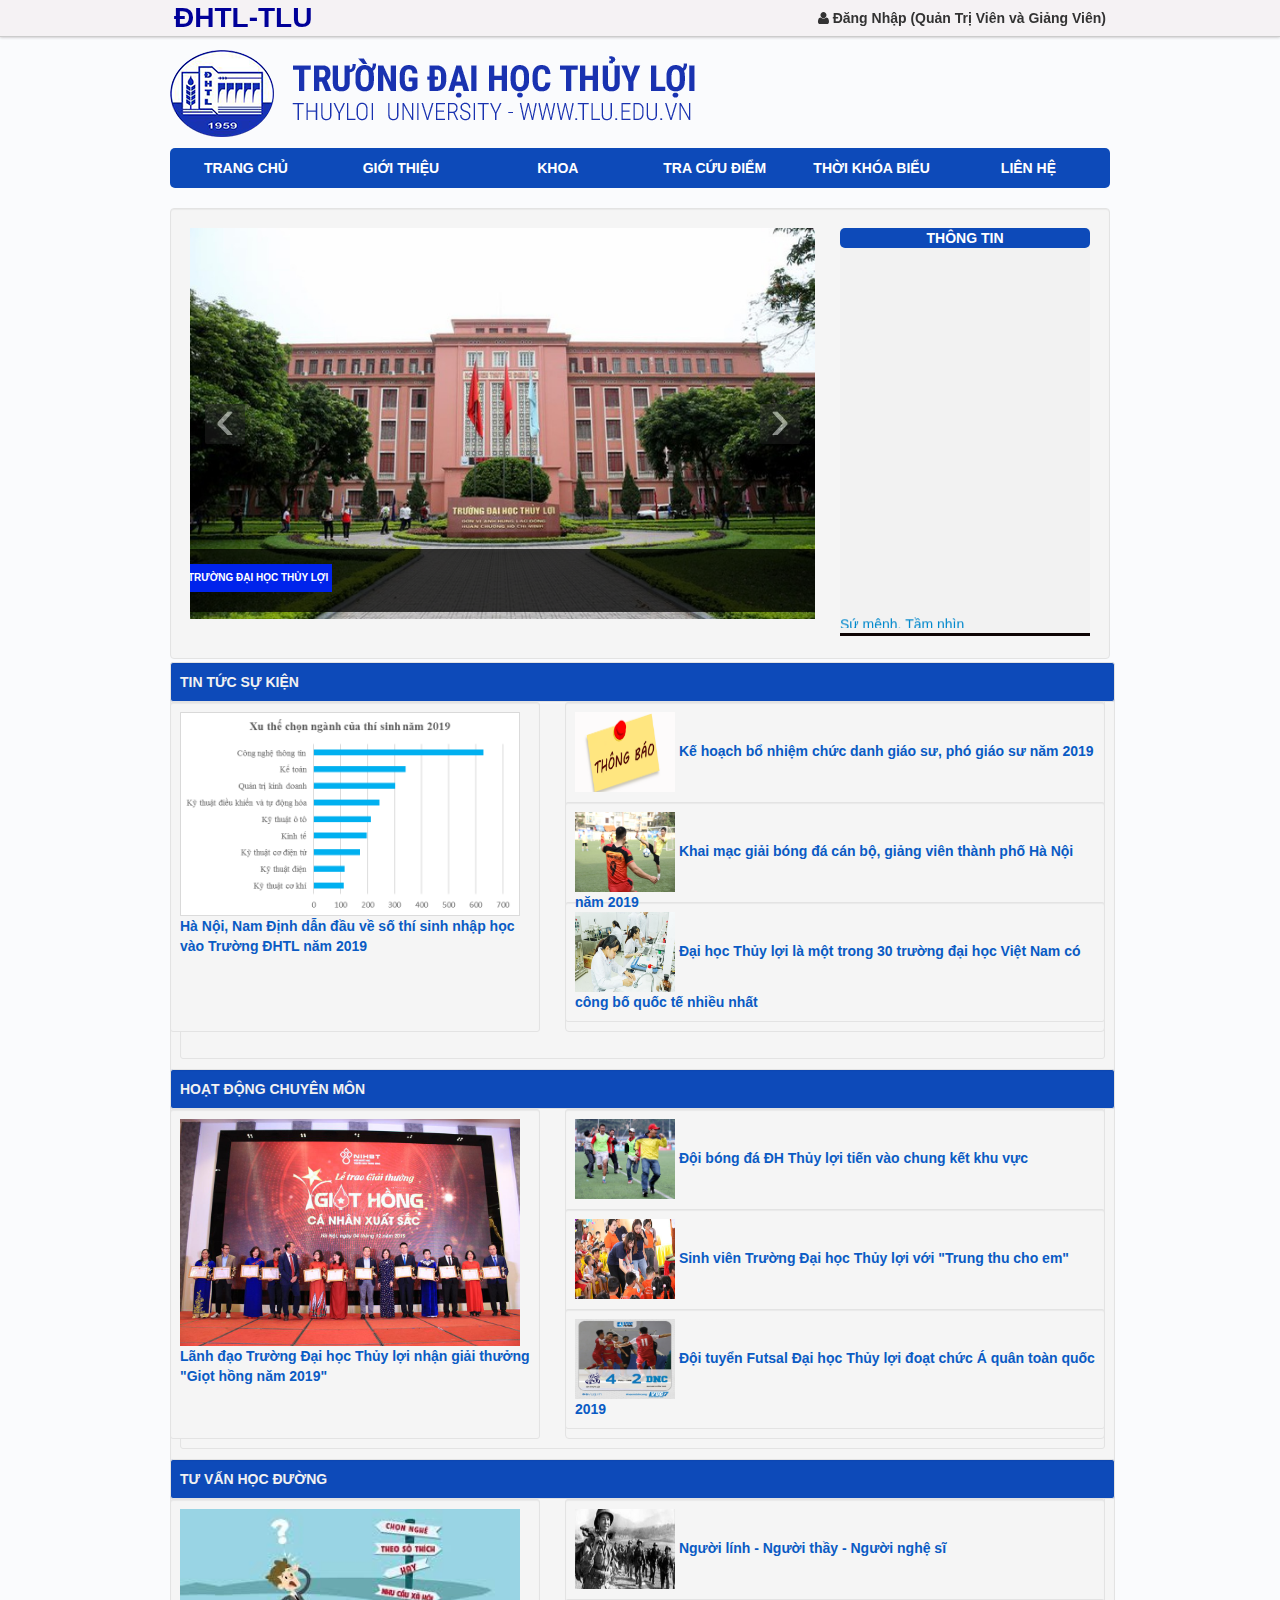
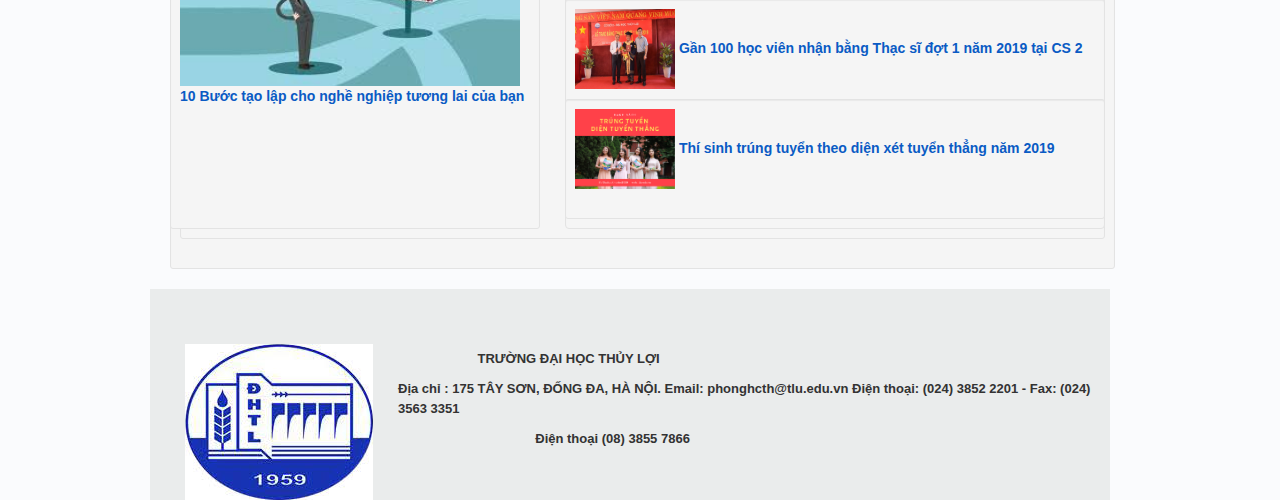
<file: index.html>
<!DOCTYPE html>
<html lang="en">
  <head>
    <meta charset="utf-8">
    <title>TRƯỜNG ĐẠI HỌC THỦY LỢI </title>
    
    <link rel="shortcut icon" href="giaodien/ico/icon.ico" type="image/gif" />
    <meta name="viewport" content="width=device-width, initial-scale=1.0">
    <meta name="description" content="">
    <meta name="author" content="">
    <link href="giaodien/css/bootstrap.css" rel="stylesheet"/>
    <link href="giaodien/stylecss/style.css" rel="stylesheet"/>
	<link href="giaodien/font-awesome/css/font-awesome.css" rel="stylesheet">
  </head>
<body>
<!-- 
	Phần tiêu đề trên 
-->

<div class="navbar navbar-inverse navbar-fixed-top">
	<div class="topNav">
		<div class="container">
			<div class="alignR">
				 <div class="dhtl" style="float:left">
                 <a target="_blank" href="http://www.tlu.edu.vn/" style="font-size:28px"><span><font color="#000099">ĐHTL</font><font color="#000099">-TLU</font></span></a>
                 </div>
				<a href="./admin/dangnhap.php" style="font-size:14px"><span class="icon-user"></span> Đăng Nhập (Quản Trị Viên và Giảng Viên) </a>
				
				
			</div>
		</div>
	</div>
</div>

<!--
Phần dưới tiêu đề 
-->
<div class="container">
<div id="gototop"> </div>
<header id="header">
<img src="giaodien/img/logo.png" alt="Đại học thủy lợi" height="144">
</header>

<!--
Phần thanh điều hướng 
-->
	<div class="container">
	  <div id="menu">
			<ul class="nav">
			  <li><a href="index.html"> &nbsp;TRANG CHỦ	</a></li>
			  <li><a href="#">GIỚI THIỆU</a></li>
			  <li><a href="admin/khoa/danhsachkhoa.php">KHOA</a></li>
			  <li><a href="admin/loginsv.php">TRA CỨU ĐIỂM</a></li>
			  <li><a href="thoikhoabieu.html">THỜI KHÓA BIỂU</a></li>
              <li><a href="#" class="show">LIÊN HỆ</a></li>
            </ul>
            <script language="javascript">  
                // Lấy đối tượng
                var a_list = document.getElementsByClassName("show");
                // Lặp và gán sự kiện
                for (var i = 0; i < a_list.length; i++){
                    a_list[i].onclick = function()
                    {
                        alert('Xin chào, Mọi thắc mắc xin bạn vui lòng liên hệ: Email: phonghcth@tlu.edu.vn');
                        return false
                    };
                }
            </script>
	  </div>
</div>
 
<div class="container">
	<div class="row">
	<div class="span9">
	<div class="well np">
     <div class="thongbao" style="float:right">

      <ul class="nav1">
      <div class="thongtin">THÔNG TIN</div>
              <marquee behavior="scroll" direction="up" width="250px" scrollamount="4" onMouseOver="this.stop()" onMouseOut="this.start()"><span id="menu2_lbCreeping"><br><a target="_blank" href="http://www.tlu.edu.vn/su-mang-va-tam-nhin">Sứ mệnh, Tầm nhìn</a></br>"Trường Đại học Thuỷ lợi là trường đại học công lập có sứ mệnh đào tạo nguồn nhân lực chất lượng cao, nghiên cứu khoa học, phát triển và chuyển giao công nghệ tiên tiến trong các ngành khoa học, kỹ thuật, kinh tế..."</span><span id="menu2_lbCreeping">
              <br><a target="_blank" href="http://www.tlu.edu.vn/co-so-vat-chat">Cơ sở vật chất:</a></br>Là trường công lập đào tạo đa ngành, đa lĩnh vực, Trường Đại học Thủy lợi được đánh giá là một trong những trường đại học có cơ sở vật chất tốt nhất hiện nay.</span>
               <span><br><a target="_blank" href="http://www.tlu.edu.vn/lich-su-nha-truong">LỊCH SỬ NHÀ TRƯỜNG</a></br>Đoàn Trường Đại học thủy lợi tổ chức cắm trại truyền thống nhân ngày Sinh viên Việt Nam. Bí thư chi đoàn các lớp nhận thông báo tại Văn Phòng.</span>
              </marquee>
			</ul>
      </div>
		<div id="myCarousel" class="carousel slide homCar">
            <div class="carousel-inner">
			  <div class="item">
                <img style="width:100%" src="giaodien/img/Khai-Giang-2019-2020-CS2-DHTL-8.jpg" alt="bootstrap ecommerce templates">
                <div class="carousel-caption">
                      <h4>TRƯỜNG ĐẠI HỌC THỦY LỢI</h4>
                </div>
              </div>
			  <div class="item">
                <img style="width:100%" src="giaodien/img/HOI-THAO-CS2-DHTL-DH-KYOTO-3.jpg" alt="bootstrap ecommerce templates">
                <div class="carousel-caption">
                      <h4>TRƯỜNG ĐẠI HỌC THỦY LỢI</h4>
                </div>
              </div>
			  <div class="item active">
                <img style="width:100%" src="giaodien/img/thong-tin-tuyen-sinh-dai-hoc-thuy-loi-1554466815358369773159.jpg" alt="bootstrap ecommerce templates">
                <div class="carousel-caption">
                      <h4>TRƯỜNG ĐẠI HỌC THỦY LỢI</h4>
                </div>
              </div>
            </div>
            <a class="left carousel-control" href="#myCarousel" data-slide="prev">&lsaquo;</a>
            <a class="right carousel-control" href="#myCarousel" data-slide="next">&rsaquo;</a>
          </div>
        </div>
        
          
	<div class="well well-small" style="float:left;width:925px">

	<div class="well well-small" style=" height: 350px">
        <div class="well well-small" style="font-weight: bold;background: #0d4ab9;color:#f1f1f1; margin-top: -37px;margin-left: -20px;margin-right: -20px">
            <a href="#" style="text-decoration: none;color:#f1f1f1 ">TIN TỨC SỰ KIỆN</a></div>
        <div class="well well-small" style=" float:left;width: 350px;height: 310px;margin-top: -20px;margin-left: -20px;margin-bottom: -20px">
            <img src="giaodien/img/image005.png" style="width: 340px">
            <br/>
            <a href="http://www.tlu.edu.vn/tin-tuc-dai-hoc-thuy-loi/ha-noi-nam-dinh-dan-dau-ve-so-thi-sinh-nhap-hoc-10713" style="text-decoration: none;color:#0A5BC4;font-weight: bold">Hà Nội, Nam Định dẫn đầu về số thí sinh nhập học vào Trường ĐHTL năm 2019
        </div>
        <div class="well well -small" style="width: 500px;float: right;height: 290px;margin-top: -20px;margin-right: -10px;margin-bottom: -20px">
            <div class="well well-small" style="height: 100px;margin-top: -20px;margin-right: -20px;margin-bottom: -20px;margin-left: -20px">
                <img src="giaodien/img/thong-bao.png" style="width: 100px;height: 80px">
                <a href="http://www.tlu.edu.vn/tin-tuc-chung/ke-hoach-bo-nhiem-chuc-danh-giao-su-pho-giao-su-10708" style="text-decoration: none;color:#0A5BC4;font-weight: bold">Kế hoạch bổ nhiệm chức danh giáo sư, phó giáo sư năm 2019</a>
            </div>
            <div class="well well-small" style="height: 100px;margin-top: -20px;margin-right: -20px;margin-bottom: -20px;margin-left: -20px">
                <img src="giaodien/img/bongda1 (1).jpg" style="width: 100px;height: 80px">
                <a href="http://www.tlu.edu.vn/tin-tuc-chung/khai-mac-giai-bong-da-can-bo-giang-vien-thanh-10723" style="text-decoration: none;color:#0A5BC4;font-weight: bold">Khai mạc giải bóng đá cán bộ, giảng viên thành phố Hà Nội năm 2019</a>

            </div>
            <div class="well well-small" style="height: 100px;margin-top: -20px;margin-right: -20px;margin-bottom: -20px;margin-left: -20px">
                <img src="giaodien/img/xephangthumb.jpg" style="width: 100px;height: 80px">
                <a href="http://www.tlu.edu.vn/tin-tuc-chung/dai-hoc-thuy-loi-la-mot-trong-30-truong-dai-hoc-10726" style="text-decoration: none;color:#0A5BC4;font-weight: bold">Đại học Thủy lợi là một trong 30 trường đại học Việt Nam có công bố quốc tế nhiều nhất</a>
            </div>
        </div>
	</div>
        <div class="well well-small" style=" height: 350px">
            <div class="well well-small" style="font-weight: bold;background: #0d4ab9;color:#f1f1f1; margin-top: -20px;margin-left: -20px;margin-right: -20px">
                <a href="#" style="text-decoration: none;color:#f1f1f1 ">HOẠT ĐỘNG CHUYÊN MÔN</a></div>
            <div class="well well-small" style=" float:left;width: 350px;height: 310px;margin-top: -20px;margin-left: -20px;margin-bottom: -20px">
                <img src="giaodien/img/giothong2.jpg" style="width: 340px">
                <br/>
                <a href="http://www.tlu.edu.vn/tin-tuc-dai-hoc-thuy-loi/lanh-dao-truong-dai-hoc-thuy-loi-nhan-giai-thuong-10677" style="text-decoration: none;color:#0A5BC4;font-weight: bold">Lãnh đạo Trường Đại học Thủy lợi nhận giải thưởng "Giọt hồng năm 2019"
            </div>
            <div class="well well -small" style="width: 500px;float: right;height: 290px;margin-top: -20px;margin-right: -10px;margin-bottom: -20px">
                <div class="well well-small" style="height: 100px;margin-top: -20px;margin-right: -20px;margin-bottom: -20px;margin-left: -20px">
                    <img src="giaodien/img/hlv1thumb.jpg" style="width: 100px;height: 80px">
                    <a href="http://www.tlu.edu.vn/tin-cong-tac-sinh-vien/vuot-qua-doi-chu-nha-doi-bong-da-dh-thuy-loi-10671" style="text-decoration: none;color:#0A5BC4;font-weight: bold">Đội bóng đá ĐH Thủy lợi tiến vào chung kết khu vực</a>
                </div>
                <div class="well well-small" style="height: 100px;margin-top: -20px;margin-right: -20px;margin-bottom: -20px;margin-left: -20px">
                    <img src="giaodien/img/image2.jpg" style="width: 100px;height: 80px">
                    <a href="http://www.tlu.edu.vn/hoat-dong-sinh-vien/sinh-vien-truong-dai-hoc-thuy-loi-voi-trung-thu-10538" style="text-decoration: none;color:#0A5BC4;font-weight: bold">Sinh viên Trường Đại học Thủy lợi với "Trung thu cho em"</a>

                </div>
                <div class="well well-small" style="height: 100px;margin-top: -20px;margin-right: -20px;margin-bottom: -20px;margin-left: -20px">
                    <img src="giaodien/img/bkvug1.jpg" style="width: 100px;height: 80px">
                    <a href="http://www.tlu.edu.vn/tin-cong-tac-sinh-vien/doi-tuyen-futsal-dai-hoc-thuy-loi-doat-chuc-a-10338" style="text-decoration: none;color:#0A5BC4;font-weight: bold">Đội tuyển Futsal Đại học Thủy lợi đoạt chức Á quân toàn quốc 2019</a>
                </div>
            </div>
        </div>
        <div class="well well-small" style=" height: 350px">
            <div class="well well-small" style="font-weight: bold;background: #0d4ab9;color:#f1f1f1; margin-top: -20px;margin-left: -20px;margin-right: -20px">
                <a href="#" style="text-decoration: none;color:#f1f1f1 ">TƯ VẤN HỌC ĐƯỜNG</a></div>
            <div class="well well-small" style=" float:left;width: 350px;height: 310px;margin-top: -20px;margin-left: -20px;margin-bottom: -20px">
                <img src="giaodien/img/download (1).jpg" style="width: 340px">
                <br/>
                <a href="https://www.misa.com.vn/tin-tuc/chi-tiet/newsid/42997/10-buoc-lap-ke-hoach-cho-nghe-nghiep-tuong-lai-cua-ban" style="text-decoration: none;color:#0A5BC4;font-weight: bold">10 Bước tạo lập cho nghề nghiệp tương lai của bạn</a>
            </div>
            <div class="well well -small" style="width: 500px;float: right;height: 290px;margin-top: -20px;margin-right: -10px;margin-bottom: -20px">
                <div class="well well-small" style="height: 100px;margin-top: -20px;margin-right: -20px;margin-bottom: -20px;margin-left: -20px">
                    <img src="giaodien/img/thumb.jpg" style="width: 100px;height: 80px">
                    <a href="http://www.tlu.edu.vn/tin-tuc-chung/nguoi-linh--nguoi-thay--nguoi-nghe-si-10718" style="text-decoration: none;color:#0A5BC4;font-weight: bold">Người lính - Người thầy - Người nghệ sĩ</a>
                </div>
                <div class="well well-small" style="height: 100px;margin-top: -20px;margin-right: -20px;margin-bottom: -20px;margin-left: -20px">
                    <img src="giaodien/img/cs2.jpg" style="width: 100px;height: 80px">
                    <a href="http://www.tlu.edu.vn/tin-dao-tao/gan-100-hoc-vien-nhan-bang-thac-si-dot-1-nam-2019-10421" style="text-decoration: none;color:#0A5BC4;font-weight: bold">Gần 100 học viên nhận bằng Thạc sĩ đợt 1 năm 2019 tại CS 2</a>

                </div>
                <div class="well well-small" style="height: 100px;margin-top: -20px;margin-right: -20px;margin-bottom: -20px;margin-left: -20px">
                    <img src="giaodien/img/tuyenthang1thumb.png" style="width: 100px;height: 80px">
                    <a href="http://www.tlu.edu.vn/tin-dao-tao/thi-sinh-trung-tuyen-theo-dien-xet-tuyen-thang-10457" style="text-decoration: none;color:#0A5BC4;font-weight: bold">Thí sinh trúng tuyển theo diện xét tuyển thẳng năm 2019</a>
                </div>
            </div>
        </div>
    </div>

<!--Footer-->
<footer class="footer">
</div>

<div class="copyright">
<div class="container">
  <div class="LogoBotoom" style='margin: 15px 25px 0; float:left'><img src="giaodien/img/download.jpg" alt=" " /> </div>
  <div class="containe" style="float:none">
  <br>
  <p><span><b>&nbsp;&nbsp;&nbsp;&nbsp;&nbsp;&nbsp;&nbsp;&nbsp;&nbsp;&nbsp;&nbsp;&nbsp;&nbsp;&nbsp;&nbsp;&nbsp;&nbsp;&nbsp;&nbsp;&nbsp;&nbsp;&nbsp;TRƯỜNG ĐẠI HỌC THỦY LỢI</b></span></p>
  <p><span><b>Địa chỉ : 175 TÂY SƠN, ĐỐNG ĐA, HÀ NỘI.
    Email: phonghcth@tlu.edu.vn
    Điện thoại: (024) 3852 2201 - Fax: (024) 3563 3351</b><br>
  <p><span><b>&nbsp;&nbsp;&nbsp;&nbsp;&nbsp;&nbsp;&nbsp;&nbsp;&nbsp;&nbsp;&nbsp;&nbsp;&nbsp;&nbsp;&nbsp;&nbsp;&nbsp;&nbsp;&nbsp;&nbsp;&nbsp;&nbsp;&nbsp;&nbsp;&nbsp;&nbsp;&nbsp;&nbsp;&nbsp;&nbsp;&nbsp;&nbsp;&nbsp;&nbsp;&nbsp;&nbsp;&nbsp;&nbsp;Điện thoại (08) 3855 7866</b><br>
  </span></p>
  </div>
</div>
</div>
</footer>
    <script src="giaodien/js/jquery.js"></script>
	<script src="giaodien/js/bootstrap.min.js"></script>
	<script src="giaodien/js/jquery.easing-1.3.min.js"></script>
    <script src="giaodien/js/jquery.scrollTo-1.4.3.1-min.js"></script>
    <script src="giaodien/js/shop.js"></script>
    
   	<script src="giaodien/js/dongho.js"></script>
   	<script src="giaodien/jquery-3.1.1.js"></script>
   
	
 </body>
</html>
</file>
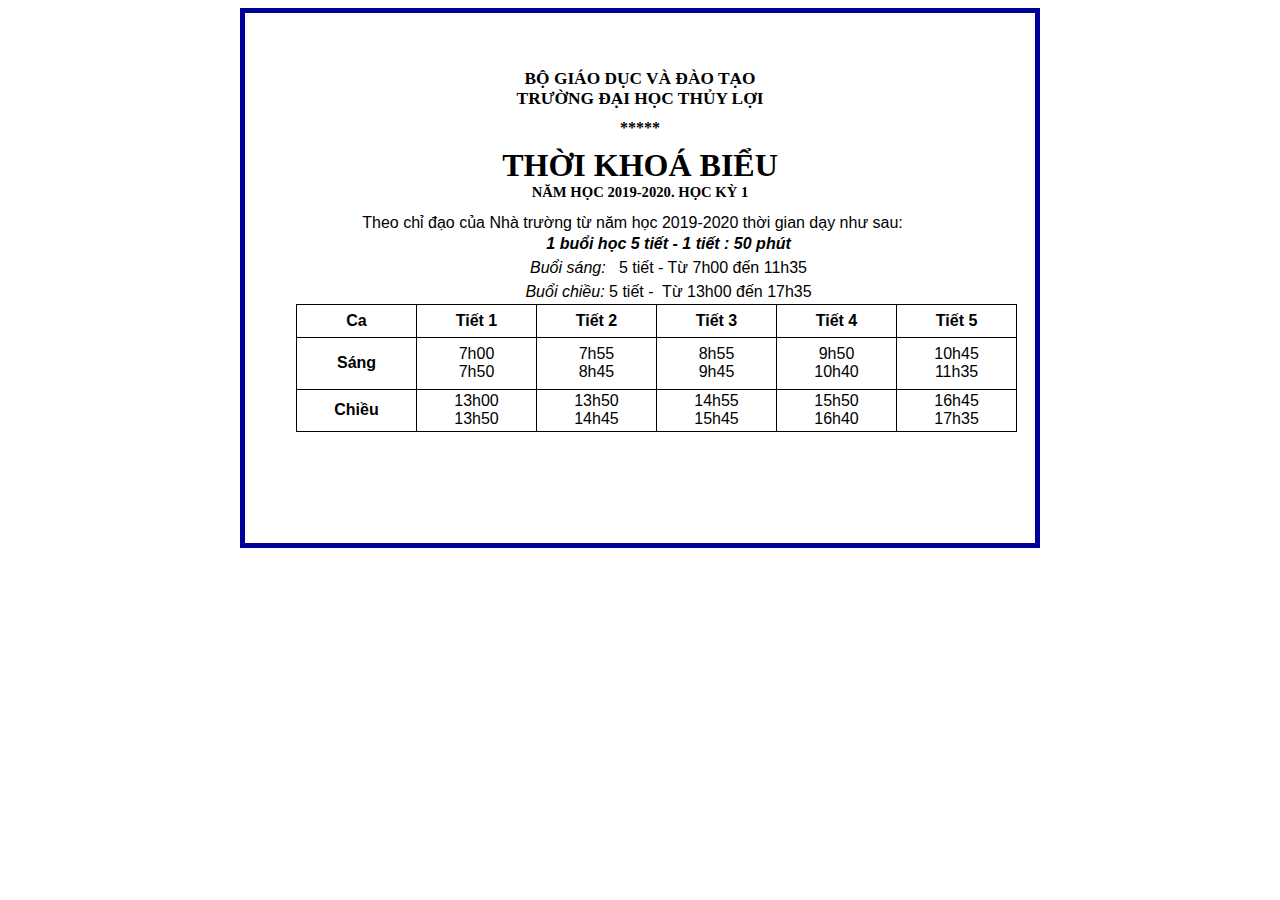
<file: thoikhoabieu.html>
<HTML>
    <head>
    <meta http-equiv='Content-Language' content='en-us'>
    <meta name='GENERATOR' content='Microsoft FrontPage 5.0'>
    <meta name='ProgId' content='FrontPage.Editor.Document'>
    <meta http-equiv='Content-Type' content='text/html; charset=utf-8'>
    <title>Thời Khóa Biểu</title>
    
    </head>
    <BODY>
    <center>
    <table border='5' cellpadding='0' cellspacing='0' style='border-collapse: collapse' bordercolor='#000099' width='800' height=540><tr><td height=100%><table border='0' cellpadding='0' cellspacing='0' style='border-collapse: collapse' bordercolor='#111111' width='100%'>
    <tr style='font-family: Tahoma; font-size: 13pt; font-weight: bold'>
    <td align='center'>BỘ GIÁO DỤC VÀ ĐÀO TẠO</td></tr><td align='center' style='font-family: Tahoma; font-size: 13pt; font-weight: bold'>TRƯỜNG ĐẠI HỌC THỦY LỢI</td></tr><tr><td align='center' height=10></td>
    </tr><tr><td align='center' height=10><b>*****</b></td>
    </tr><tr><td align='center' height=10></td>
    </tr><tr><td align='center'><font size=6><b><font size='6'>THỜI KHOÁ BIỂU</b></font></td>
    </tr><tr><td align='center' style='font-family: Tahoma; font-size: 11pt; font-weight: bold'>NĂM HỌC 2019-2020. HỌC KỲ 1</td></tr><tr height=10><td></td></tr></table><table border='0' cellpadding='0' cellspacing='0' style='border-collapse: collapse' width='100%'>
    <tr>
    <td width=33%>
    </td>
    <td width=34%>
        
    
    
    </td>
    <td width=33%>
    </td>
    </tr>
    </table>
    <table border =0 height=50%><tr><td>
        <div class=WordSection1>
    
    <p class=MsoNormal align=center style='margin:0cm;margin-bottom:.0001pt;
    text-align:center;line-height:normal'><span style='font-size:12.0pt;font-family:
    "Arial",sans-serif;mso-fareast-font-family:"Times New Roman"'>Theo ch&#7881;
    &#273;&#7841;o c&#7911;a Nhà tr&#432;&#7901;ng t&#7915; n&#259;m h&#7885;c
    2019-2020 th&#7901;i gian d&#7841;y nh&#432; sau:<o:p></o:p></span></p>
    
    <p class=MsoNormal align=center style='margin-top:0cm;margin-right:0cm;
    margin-bottom:0cm;margin-left:54.0pt;margin-bottom:.0001pt;text-align:center'><b><i><span
    style='font-size:12.0pt;line-height:150%;font-family:"Arial",sans-serif;
    mso-fareast-font-family:"Times New Roman"'>1
    bu&#7893;i h&#7885;c 5 ti&#7871;t - 1 ti&#7871;t : 50 phút<o:p></o:p></span></i></b></p>
    
    <p class=MsoNormal align=center style='margin-top:0cm;margin-right:0cm;
    margin-bottom:0cm;margin-left:54.0pt;margin-bottom:.0001pt;text-align:center'><i><span
    lang=PT-BR style='font-size:12.0pt;line-height:150%;font-family:"Arial",sans-serif;
    mso-fareast-font-family:"Times New Roman";mso-ansi-language:PT-BR'>Bu&#7893;i
    sáng:</span></i><span lang=PT-BR style='font-size:12.0pt;line-height:150%;
    font-family:"Arial",sans-serif;mso-fareast-font-family:"Times New Roman";
    mso-ansi-language:PT-BR'>&nbsp; &nbsp;5 ti&#7871;t - T&#7915; 7h00
    &#273;&#7871;n 11h35<o:p></o:p></span></p>
    
    <p class=MsoNormal align=center style='margin-top:0cm;margin-right:0cm;
    margin-bottom:0cm;margin-left:54.0pt;margin-bottom:.0001pt;text-align:center'><i><span
    lang=PT-BR style='font-size:12.0pt;line-height:150%;font-family:"Arial",sans-serif;
    mso-fareast-font-family:"Times New Roman";mso-ansi-language:PT-BR'>Bu&#7893;i
    chi&#7873;u:</span></i><span lang=PT-BR style='font-size:12.0pt;line-height:
    150%;font-family:"Arial",sans-serif;mso-fareast-font-family:"Times New Roman";
    mso-ansi-language:PT-BR'> 5 ti&#7871;t -&nbsp; T&#7915; 13h00 &#273;&#7871;n
    17h35</span><span style='font-size:12.0pt;line-height:150%;font-family:"Arial",sans-serif;
    mso-fareast-font-family:"Times New Roman"'><o:p></o:p></span></p>
    
    <table class=MsoNormalTable border=0 cellspacing=0 cellpadding=0
     style='margin-left:36.0pt;border-collapse:collapse;mso-yfti-tbllook:1184;
     mso-padding-alt:0cm 0cm 0cm 0cm'>
     <tr style='mso-yfti-irow:0;mso-yfti-firstrow:yes;height:24.3pt'>
      <td width=105 style='width:78.5pt;border:solid windowtext 1.0pt;padding:0cm 5.4pt 0cm 5.4pt;
      height:24.3pt'>
      <p class=MsoNormal align=center style='margin:0cm;margin-bottom:.0001pt;
      text-align:center;line-height:normal'><b><span style='font-size:12.0pt;
      font-family:"Arial",sans-serif;mso-fareast-font-family:"Times New Roman"'>Ca</span></b><span
      style='font-size:12.0pt;font-family:"Arial",sans-serif;mso-fareast-font-family:
      "Times New Roman"'><o:p></o:p></span></p>
      </td>
      <td width=105 style='width:78.4pt;border:solid windowtext 1.0pt;border-left:
      none;padding:0cm 5.4pt 0cm 5.4pt;height:24.3pt'>
      <p class=MsoNormal align=center style='margin:0cm;margin-bottom:.0001pt;
      text-align:center;line-height:normal'><b><span style='font-size:12.0pt;
      font-family:"Arial",sans-serif;mso-fareast-font-family:"Times New Roman"'>Ti&#7871;t
      1</span></b><span style='font-size:12.0pt;font-family:"Arial",sans-serif;
      mso-fareast-font-family:"Times New Roman"'><o:p></o:p></span></p>
      </td>
      <td width=105 style='width:78.5pt;border:solid windowtext 1.0pt;border-left:
      none;padding:0cm 5.4pt 0cm 5.4pt;height:24.3pt'>
      <p class=MsoNormal align=center style='margin:0cm;margin-bottom:.0001pt;
      text-align:center;line-height:normal'><b><span style='font-size:12.0pt;
      font-family:"Arial",sans-serif;mso-fareast-font-family:"Times New Roman"'>Ti&#7871;t
      2</span></b><span style='font-size:12.0pt;font-family:"Arial",sans-serif;
      mso-fareast-font-family:"Times New Roman"'><o:p></o:p></span></p>
      </td>
      <td width=105 style='width:78.5pt;border:solid windowtext 1.0pt;border-left:
      none;padding:0cm 5.4pt 0cm 5.4pt;height:24.3pt'>
      <p class=MsoNormal align=center style='margin:0cm;margin-bottom:.0001pt;
      text-align:center;line-height:normal'><b><span style='font-size:12.0pt;
      font-family:"Arial",sans-serif;mso-fareast-font-family:"Times New Roman"'>Ti&#7871;t
      3</span></b><span style='font-size:12.0pt;font-family:"Arial",sans-serif;
      mso-fareast-font-family:"Times New Roman"'><o:p></o:p></span></p>
      </td>
      <td width=105 style='width:78.5pt;border:solid windowtext 1.0pt;border-left:
      none;padding:0cm 5.4pt 0cm 5.4pt;height:24.3pt'>
      <p class=MsoNormal align=center style='margin:0cm;margin-bottom:.0001pt;
      text-align:center;line-height:normal'><b><span style='font-size:12.0pt;
      font-family:"Arial",sans-serif;mso-fareast-font-family:"Times New Roman"'>Ti&#7871;t
      4</span></b><span style='font-size:12.0pt;font-family:"Arial",sans-serif;
      mso-fareast-font-family:"Times New Roman"'><o:p></o:p></span></p>
      </td>
      <td width=105 style='width:78.5pt;border:solid windowtext 1.0pt;border-left:
      none;padding:0cm 5.4pt 0cm 5.4pt;height:24.3pt'>
      <p class=MsoNormal align=center style='margin:0cm;margin-bottom:.0001pt;
      text-align:center;line-height:normal'><b><span style='font-size:12.0pt;
      font-family:"Arial",sans-serif;mso-fareast-font-family:"Times New Roman"'>Ti&#7871;t
      5</span></b><span style='font-size:12.0pt;font-family:"Arial",sans-serif;
      mso-fareast-font-family:"Times New Roman"'><o:p></o:p></span></p>
      </td>
     </tr>
     <tr style='mso-yfti-irow:1;height:38.9pt'>
      <td width=105 style='width:78.5pt;border:solid windowtext 1.0pt;border-top:
      none;padding:0cm 5.4pt 0cm 5.4pt;height:38.9pt'>
      <p class=MsoNormal align=center style='margin:0cm;margin-bottom:.0001pt;
      text-align:center;line-height:normal'><b><span style='font-size:12.0pt;
      font-family:"Arial",sans-serif;mso-fareast-font-family:"Times New Roman"'>Sáng</span></b><span
      style='font-size:12.0pt;font-family:"Arial",sans-serif;mso-fareast-font-family:
      "Times New Roman"'><o:p></o:p></span></p>
      </td>
      <td width=105 style='width:78.4pt;border-top:none;border-left:none;
      border-bottom:solid windowtext 1.0pt;border-right:solid windowtext 1.0pt;
      padding:0cm 5.4pt 0cm 5.4pt;height:38.9pt'>
      <p class=MsoNormal align=center style='margin:0cm;margin-bottom:.0001pt;
      text-align:center;line-height:normal'><span style='font-size:12.0pt;
      font-family:"Arial",sans-serif;mso-fareast-font-family:"Times New Roman"'>7h00<o:p></o:p></span></p>
      <p class=MsoNormal align=center style='margin:0cm;margin-bottom:.0001pt;
      text-align:center;line-height:normal'><span style='font-size:12.0pt;
      font-family:"Arial",sans-serif;mso-fareast-font-family:"Times New Roman"'>7h50<o:p></o:p></span></p>
      </td>
      <td width=105 style='width:78.5pt;border-top:none;border-left:none;
      border-bottom:solid windowtext 1.0pt;border-right:solid windowtext 1.0pt;
      padding:0cm 5.4pt 0cm 5.4pt;height:38.9pt'>
      <p class=MsoNormal align=center style='margin:0cm;margin-bottom:.0001pt;
      text-align:center;line-height:normal'><span style='font-size:12.0pt;
      font-family:"Arial",sans-serif;mso-fareast-font-family:"Times New Roman"'>7h55<o:p></o:p></span></p>
      <p class=MsoNormal align=center style='margin:0cm;margin-bottom:.0001pt;
      text-align:center;line-height:normal'><span style='font-size:12.0pt;
      font-family:"Arial",sans-serif;mso-fareast-font-family:"Times New Roman"'>8h45<o:p></o:p></span></p>
      </td>
      <td width=105 style='width:78.5pt;border-top:none;border-left:none;
      border-bottom:solid windowtext 1.0pt;border-right:solid windowtext 1.0pt;
      padding:0cm 5.4pt 0cm 5.4pt;height:38.9pt'>
      <p class=MsoNormal align=center style='margin:0cm;margin-bottom:.0001pt;
      text-align:center;line-height:normal'><span style='font-size:12.0pt;
      font-family:"Arial",sans-serif;mso-fareast-font-family:"Times New Roman"'>8h55<o:p></o:p></span></p>
      <p class=MsoNormal align=center style='margin:0cm;margin-bottom:.0001pt;
      text-align:center;line-height:normal'><span style='font-size:12.0pt;
      font-family:"Arial",sans-serif;mso-fareast-font-family:"Times New Roman"'>9h45<o:p></o:p></span></p>
      </td>
      <td width=105 style='width:78.5pt;border-top:none;border-left:none;
      border-bottom:solid windowtext 1.0pt;border-right:solid windowtext 1.0pt;
      padding:0cm 5.4pt 0cm 5.4pt;height:38.9pt'>
      <p class=MsoNormal align=center style='margin:0cm;margin-bottom:.0001pt;
      text-align:center;line-height:normal'><span style='font-size:12.0pt;
      font-family:"Arial",sans-serif;mso-fareast-font-family:"Times New Roman"'>9h50<o:p></o:p></span></p>
      <p class=MsoNormal align=center style='margin:0cm;margin-bottom:.0001pt;
      text-align:center;line-height:normal'><span style='font-size:12.0pt;
      font-family:"Arial",sans-serif;mso-fareast-font-family:"Times New Roman"'>10h40<o:p></o:p></span></p>
      </td>
      <td width=105 style='width:78.5pt;border-top:none;border-left:none;
      border-bottom:solid windowtext 1.0pt;border-right:solid windowtext 1.0pt;
      padding:0cm 5.4pt 0cm 5.4pt;height:38.9pt'>
      <p class=MsoNormal align=center style='margin:0cm;margin-bottom:.0001pt;
      text-align:center;line-height:normal'><span style='font-size:12.0pt;
      font-family:"Arial",sans-serif;mso-fareast-font-family:"Times New Roman"'>10h45<o:p></o:p></span></p>
      <p class=MsoNormal align=center style='margin:0cm;margin-bottom:.0001pt;
      text-align:center;line-height:normal'><span style='font-size:12.0pt;
      font-family:"Arial",sans-serif;mso-fareast-font-family:"Times New Roman"'>11h35<o:p></o:p></span></p>
      </td>
     </tr>
     <tr style='mso-yfti-irow:2;mso-yfti-lastrow:yes;height:31.65pt'>
      <td width=105 style='width:78.5pt;border:solid windowtext 1.0pt;border-top:
      none;padding:0cm 5.4pt 0cm 5.4pt;height:31.65pt'>
      <p class=MsoNormal align=center style='margin:0cm;margin-bottom:.0001pt;
      text-align:center;line-height:normal'><b><span style='font-size:12.0pt;
      font-family:"Arial",sans-serif;mso-fareast-font-family:"Times New Roman"'>Chi&#7873;u</span></b><span
      style='font-size:12.0pt;font-family:"Arial",sans-serif;mso-fareast-font-family:
      "Times New Roman"'><o:p></o:p></span></p>
      </td>
      <td width=105 style='width:78.4pt;border-top:none;border-left:none;
      border-bottom:solid windowtext 1.0pt;border-right:solid windowtext 1.0pt;
      padding:0cm 5.4pt 0cm 5.4pt;height:31.65pt'>
      <p class=MsoNormal align=center style='margin:0cm;margin-bottom:.0001pt;
      text-align:center;line-height:normal'><span style='font-size:12.0pt;
      font-family:"Arial",sans-serif;mso-fareast-font-family:"Times New Roman"'>13h00<o:p></o:p></span></p>
      <p class=MsoNormal align=center style='margin:0cm;margin-bottom:.0001pt;
      text-align:center;line-height:normal'><span style='font-size:12.0pt;
      font-family:"Arial",sans-serif;mso-fareast-font-family:"Times New Roman"'>13h50<o:p></o:p></span></p>
      </td>
      <td width=105 style='width:78.5pt;border-top:none;border-left:none;
      border-bottom:solid windowtext 1.0pt;border-right:solid windowtext 1.0pt;
      padding:0cm 5.4pt 0cm 5.4pt;height:31.65pt'>
      <p class=MsoNormal align=center style='margin:0cm;margin-bottom:.0001pt;
      text-align:center;line-height:normal'><span style='font-size:12.0pt;
      font-family:"Arial",sans-serif;mso-fareast-font-family:"Times New Roman"'>13h50<o:p></o:p></span></p>
      <p class=MsoNormal align=center style='margin:0cm;margin-bottom:.0001pt;
      text-align:center;line-height:normal'><span style='font-size:12.0pt;
      font-family:"Arial",sans-serif;mso-fareast-font-family:"Times New Roman"'>14h45<o:p></o:p></span></p>
      </td>
      <td width=105 style='width:78.5pt;border-top:none;border-left:none;
      border-bottom:solid windowtext 1.0pt;border-right:solid windowtext 1.0pt;
      padding:0cm 5.4pt 0cm 5.4pt;height:31.65pt'>
      <p class=MsoNormal align=center style='margin:0cm;margin-bottom:.0001pt;
      text-align:center;line-height:normal'><span style='font-size:12.0pt;
      font-family:"Arial",sans-serif;mso-fareast-font-family:"Times New Roman"'>14h55<o:p></o:p></span></p>
      <p class=MsoNormal align=center style='margin:0cm;margin-bottom:.0001pt;
      text-align:center;line-height:normal'><span style='font-size:12.0pt;
      font-family:"Arial",sans-serif;mso-fareast-font-family:"Times New Roman"'>15h45<o:p></o:p></span></p>
      </td>
      <td width=105 style='width:78.5pt;border-top:none;border-left:none;
      border-bottom:solid windowtext 1.0pt;border-right:solid windowtext 1.0pt;
      padding:0cm 5.4pt 0cm 5.4pt;height:31.65pt'>
      <p class=MsoNormal align=center style='margin:0cm;margin-bottom:.0001pt;
      text-align:center;line-height:normal'><span style='font-size:12.0pt;
      font-family:"Arial",sans-serif;mso-fareast-font-family:"Times New Roman"'>15h50<o:p></o:p></span></p>
      <p class=MsoNormal align=center style='margin:0cm;margin-bottom:.0001pt;
      text-align:center;line-height:normal'><span style='font-size:12.0pt;
      font-family:"Arial",sans-serif;mso-fareast-font-family:"Times New Roman"'>16h40<o:p></o:p></span></p>
      </td>
      <td width=105 style='width:78.5pt;border-top:none;border-left:none;
      border-bottom:solid windowtext 1.0pt;border-right:solid windowtext 1.0pt;
      padding:0cm 5.4pt 0cm 5.4pt;height:31.65pt'>
      <p class=MsoNormal align=center style='margin:0cm;margin-bottom:.0001pt;
      text-align:center;line-height:normal'><span style='font-size:12.0pt;
      font-family:"Arial",sans-serif;mso-fareast-font-family:"Times New Roman"'>16h45<o:p></o:p></span></p>
      <p class=MsoNormal align=center style='margin:0cm;margin-bottom:.0001pt;
      text-align:center;line-height:normal'><span style='font-size:12.0pt;
      font-family:"Arial",sans-serif;mso-fareast-font-family:"Times New Roman"'>17h35<o:p></o:p></span></p>
      </td>
     </tr>
    </table>
    
    <p class=MsoNormal style='margin:0cm;margin-bottom:.0001pt;line-height:normal'><span
    style='font-size:12.0pt;font-family:"Arial",sans-serif;mso-fareast-font-family:
    "Times New Roman"'><o:p>&nbsp;</o:p></span></p>
    
    <p class=MsoNormal><span style='font-family:"Arial",sans-serif'><o:p>&nbsp;</o:p></span></p>
    
    </div>
    
        
    </td></tr></table></td></table>
    
    
    </tr>
    
    <tr>
    
    <td>
    
    
    <script language=JScript>
    function openURL(url)
    {
    window.open(url);
    }
    </script>
    </td></tr></table></BODY>
    </HTML>
</file>
<file: giaodien/stylecss/style.css>
body{
	background:#fafbfd repeat 0 0; 
}
#header{
	padding:11px 0 11px;
}
#header{ 
	padding-top:50px;
}

h3 {
	font-size: 18px;line-height: 1.5em;
}

.homCar{
	overflow:hidden;
}

.carousel-control {
	border: 0px; border-radius:2px
}

.carousel-control {top: 50%;}

.homCar h4 {
	background-color: #0023eb; color: #fff;padding: 4px 4px;font-size: 10px;text-transform: uppercase;float: left;width: auto;
}

.alignR{
	text-align:right;
}

.caption p{margin:0}
.caption h4{margin:0}
.thumbnail .caption {
	padding: 9px;color:#555555;background: #F3F2F2;
}
.footer {
	background-color:#C00; color:#eee; padding: 28px 8px 18px; margin-top: 18px;
}
.footer a{
	color:#bbb; font-size:12px;
}
.copyright {
	clear: both; padding-top: 40px;  font-size: 13px; background: #eaecec;
}
.topNav{
	padding: 0;border-bottom: 1px solid #CCC;background: #f5f2f4;box-shadow: 0 0 3px #B1AFAF;
}
.topNav a{
	color:#333; font-size:12px; font-weight:bold; display:inline-block;  padding:8px 4px;
}

#menu ul {
  background: #0d4ab9;
  list-style-type: none;
  overflow: hidden;
  width: 100%;
  	-webkit-border-radius: 5px;
	-moz-border-radius: 5px;
	border-radius: 5px;
}
#menu li {
  color: #f1f1f1;
  display: inline-block;
  width: 158px;
  height: 40px;
  line-height: 40px;
  margin-left: -5px;
  text-align:center;
  font-weight:bold;
}
#menu a {
  text-decoration: none;
  color: #fff;
  display: block;
}
#menu a:hover {
  background: #F1F1F1;
  color: rgb(38, 15, 241);
}
.thongtin{
	text-align:center;
	color:#FFF;	
	font-weight:bold;
	border-radius: 5px;
	background-color:#0d4ab9
	}
.nav1{
	background-color:#F2F2F2;
	color:rgb(14, 4, 4);
	border-bottom:solid;
	}
</file>
